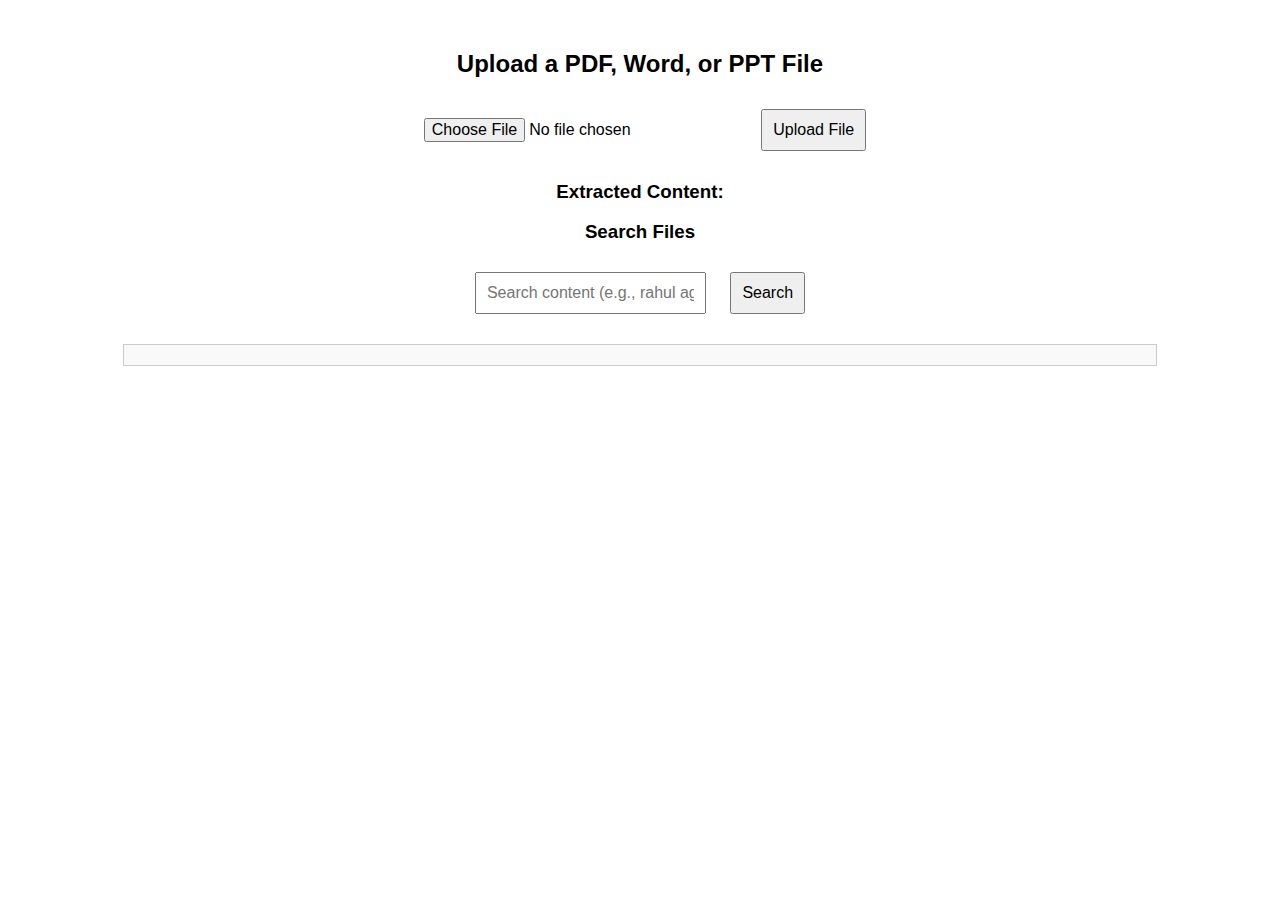
<file: index.html>
<!DOCTYPE html>
<html lang="en">

<head>
    <meta charset="UTF-8">
    <meta name="viewport" content="width=device-width, initial-scale=1.0">
    <title>File Upload & Extraction</title>
    <link rel="stylesheet" href="style.css">
</head>

<body>
    <h2>Upload a PDF, Word, or PPT File</h2>
    <form id="upload-form">
        <input type="file" id="file" required />
        <button type="submit">Upload File</button>
    </form>
    <h3>Extracted Content:</h3>
    <div id="result"></div>

    <h3>Search Files</h3>
    <input type="text" id="search-bar" placeholder="Search content (e.g., rahul agrahari)...">
    <button onclick="searchFiles()">Search</button>
    <div id="search-results"></div>

    <script>
        document.addEventListener("DOMContentLoaded", function () {
            const form = document.getElementById("upload-form");
            if (!form) {
                console.error("Form not found!");
                return;
            }
            console.log("DOM loaded, attaching listener");

            form.addEventListener("submit", function (event) {
                event.preventDefault();
                console.log("Form submitted - preventDefault called");

                let fileInput = document.getElementById("file");
                let resultDiv = document.getElementById("result");

                if (!fileInput.files.length) {
                    console.log("No file selected");
                    alert("Please select a file.");
                    return;
                }

                let formData = new FormData();
                formData.append("file", fileInput.files[0]);

                console.log("Sending file:", fileInput.files[0].name);
                resultDiv.innerHTML = "<strong>Processing file...</strong>";

                fetch("/extract", {
                    method: "POST",
                    body: formData
                })
                    .then(response => {
                        console.log("Fetch response received, status:", response.status);
                        if (!response.ok) {
                            throw new Error(`HTTP error! Status: ${response.status}`);
                        }
                        return response.json();
                    })
                    .then(data => {
                        console.log("Parsed JSON:", data);
                        if (data.content && data.folder) {
                            resultDiv.innerHTML = `
                                <pre>${data.content}</pre>
                                <p>Predicted Folder: <strong>${data.folder}</strong></p>
                            `;
                        } else if (data.error) {
                            resultDiv.innerHTML = `<strong>Error: ${data.error}</strong>`;
                        } else {
                            resultDiv.innerHTML = "<strong>No content extracted or folder predicted.</strong>";
                        }
                    })
                    .catch(error => {
                        console.error("Fetch error:", error);
                        resultDiv.innerHTML = `<strong>Error: ${error.message}</strong>`;
                    })
                    .finally(() => {
                        console.log("Fetch process completed");
                    });
            });

            function searchFiles() {
                const searchBar = document.getElementById("search-bar");
                const query = searchBar.value.trim();
                const resultsDiv = document.getElementById("search-results");

                if (!query) {
                    resultsDiv.innerHTML = "<strong>Please enter a search term.</strong>";
                    return;
                }

                resultsDiv.innerHTML = "<strong>Searching...</strong>";
                fetch(`/search?q=${encodeURIComponent(query)}`)
                    .then(response => {
                        if (!response.ok) throw new Error(`HTTP error! Status: ${response.status}`);
                        return response.json();
                    })
                    .then(data => {
                        if (data.results && data.results.length > 0) {
                            resultsDiv.innerHTML = "<h4>Search Results:</h4>" + data.results.map(result => `
                                <div>
                                    <p><strong>File:</strong> ${result.filename} (<strong>Folder:</strong> ${result.folder})</p>
                                    <p><strong>Content Preview:</strong> ${result.content}</p>
                                </div>
                            `).join("<hr>");
                        } else if (data.error) {
                            resultsDiv.innerHTML = `<strong>Error: ${data.error}</strong>`;
                        } else {
                            resultsDiv.innerHTML = "<strong>No matches found.</strong>";
                        }
                    })
                    .catch(error => {
                        console.error("Search error:", error);
                        resultsDiv.innerHTML = `<strong>Error: ${error.message}</strong>`;
                    });
            }
        });
    </script>
</body>

</html>
</file>
<file: style.css>
body {
    font-family: Arial, sans-serif;
    text-align: center;
    margin-top: 50px;
}

input,
button {
    margin: 10px;
    padding: 10px;
    font-size: 16px;
}

button {
    cursor: pointer;
}

pre {
    text-align: left;
    width: 80%;
    margin: auto;
    padding: 10px;
    border: 1px solid #ccc;
    background-color: #f9f9f9;
}

#search-results {
    text-align: left;
    width: 80%;
    margin: 20px auto;
    padding: 10px;
    border: 1px solid #ccc;
    background-color: #f9f9f9;
}

#search-results div {
    margin-bottom: 10px;
}
</file>
